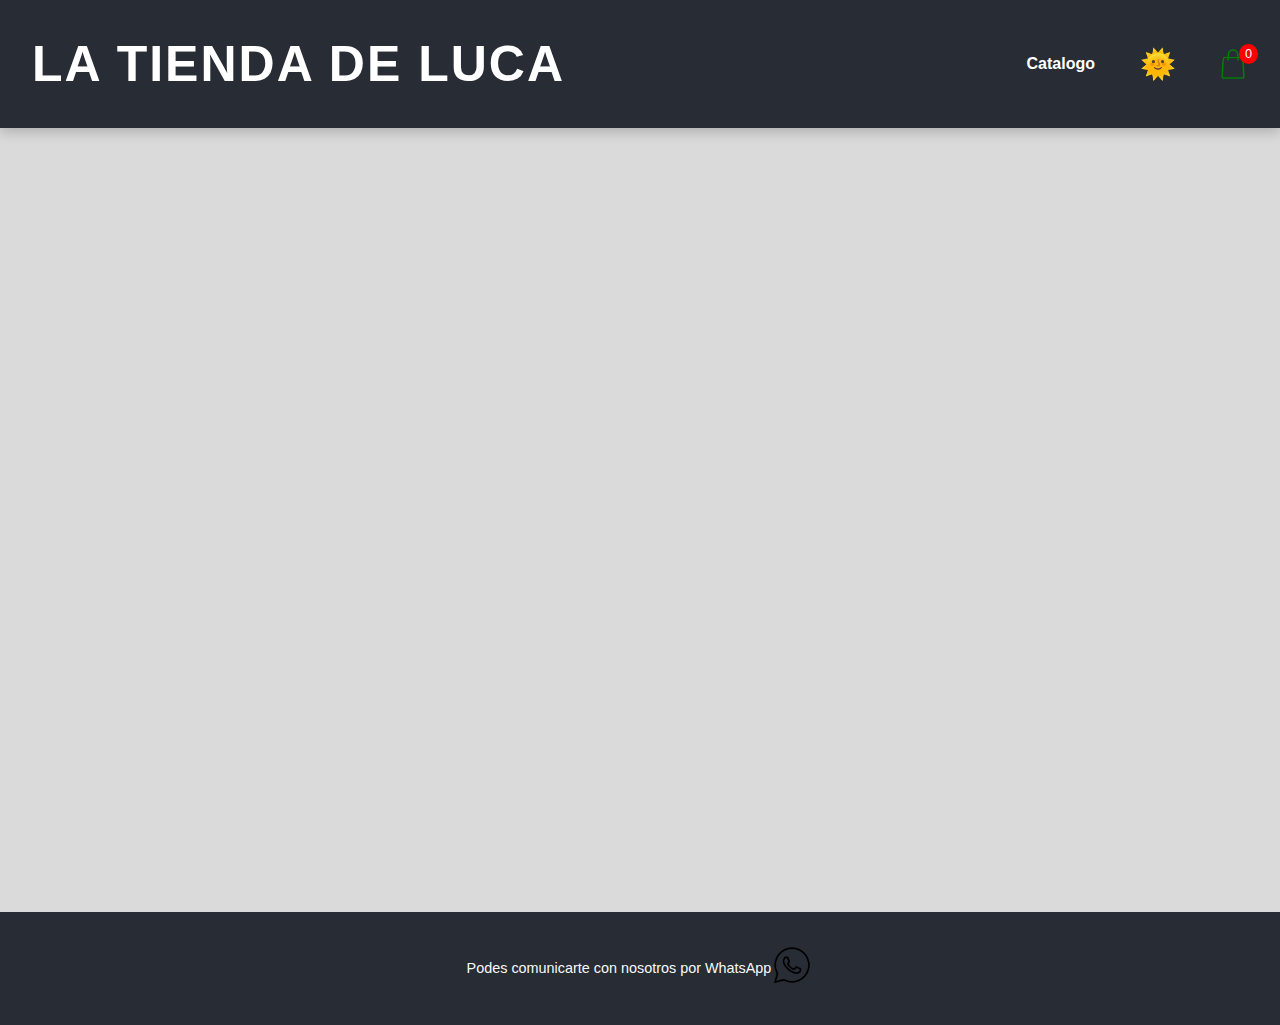
<file: index.html>
<!DOCTYPE html>
<html lang="en">
<head>
    <meta charset="UTF-8">
    <meta name="viewport" content="width=device-width, initial-scale=1.0">
    <title>La tienda de Luca</title>
    <link rel="stylesheet" href="app/css/styles.css">
    <link id="themeStylesheet" rel="stylesheet" href="app/css/light-theme.css">
    
    <link rel="stylesheet" href="https://cdnjs.cloudflare.com/ajax/libs/font-awesome/5.15.4/css/all.min.css">
</head>
<body>
    
    <div id="preloader">
        <div id="loader"></div>
    </div>

    <div id="root">

    </div>
    
 <script>
  window.addEventListener("load", function() {
    setTimeout(function() {
      document.getElementById("preloader").style.display = "none";
    }, 1500); 
   });
   
 </script>

    <script src="./app/index.js" type="module"></script>
    
</body>

</html>
</file>
<file: app/css/styles.css>
html{
  height: 100%; 
  margin: 0;
  padding: 0;
  
}
body {
  height: 100%; 
  font-family: 'Montserrat', sans-serif;
  line-height: 1.6;
  margin: 0;
  padding: 0;
  min-height: 100vh;
}



/* Encabezado */
header {
  display: flex;
  justify-content:space-between; 
  align-items: center;
  padding: 1.5rem 2rem;
  
}
#desc{
  font-weight: 700;
}
#prec{
  font-weight:bold ;
}
#catal {
  display: inline-flex;
  align-items: center; 
  border: none;
  padding: 0.5rem 1.5rem;
  border-radius: 8px;
  cursor: pointer;
  font-size: 1rem;
  font-weight: 600;
  transition: background-color 0.3s ease, transform 0.3s ease, box-shadow 0.3s ease;
}

#catal:hover {
  transform: translateY(-3px); 
}


header .logo {
  flex-grow: 1; 
  /*text-align: center; */
  font-size: 50px; 
  font-weight: bold;
  letter-spacing: 2px;
  text-transform: uppercase;
  transition: color 0.3s ease;
}

.header-icons {
  display: flex; 
  align-items: center;
  justify-content: flex-end;
  gap: 1rem;
}
.container { 
  display: flex;
  justify-content: space-between; 
  align-items: center; 
}
.carrito {
  position: relative;
  display: flex;
  margin-left: 20px; 
}
.catalogo1{
    padding: 8px 16px;
    border-radius: 5px;
    font-size: 0.9rem; 
    font-weight: bold;
    cursor: pointer;
    transition: all 0.3s ease;
  }

  .catalogo1:hover {
    color: #fff;
    background-color: #ff4c4c;
    border-color: #ff4c4c;
    transform: scale(1.05);
  }


.carrito span {
  position: absolute;
  top: -10px;
  right: -15px;
  border-radius: 50%;
  padding: 3px 7px;
  font-size: 0.8rem;
}
.carrito span:hover{
  background-color: #555; 
  transform: translateY(-3px); 
  box-shadow: 0px 4px 8px rgba(0, 0, 0, 0.3); 
}
#cartCount {
  position: absolute;
  top: -5px;
  right: -10px;
  border-radius: 50%;
  padding: 0 6px;
  font-size: 0.8rem;
}

.theme-toggle, .menu-toggle {
  background: none;
  border: none;
  font-size: 1.8rem; 
  cursor: pointer;
  margin-left: 15px;
  transition: transform 0.3s ease;
}
.theme-toggle:hover{
  background-color: #555; 
  transform: translateY(-3px); 
  box-shadow: 0px 4px 8px rgba(0, 0, 0, 0.3);
  border-radius: 8px
  ; 
}
.carrito img {
  width: 30px;
  height: 30px;
  cursor: pointer; 
}



/* MAIN */
main {
  display: flex;
  max-height: max-content;
  margin: auto;
  justify-content: flex-start;
  flex: 1;
  min-height: 80vh;
}
Main#section{
  padding: 2rem;

}
/* CATEGORIAS */
.categorias{
  justify-self: center;
  display: none;
  max-height: max-content;
  min-width: 15%;
  padding: 0rem 2rem;
  margin: 2rem; 
  border-radius: 12px;
  transition: background-color 0.3s ease, box-shadow 0.3s ease; 
}


.categorias h2 {
  text-align: start;
  display: flex;
  align-items: center;
  justify-content: space-between;
  height: 3rem;
  cursor: pointer;

}

.categorias .flecha {
  display: inline-block;
  margin-left: 0.5rem;
  transition: transform 0.3s ease;
}

.categorias h2 {
  width: 100%; 
}

.categorias ul {
  list-style: none;
  padding: 5px;
  max-height: 0;
  overflow: hidden;
  transition: max-height 0.6s ease; 
  margin: 0px;
}

.categorias ul.desplegado {
  max-height: 630px; 
}

.categorias ul li {
  padding: 0.60rem 0;
  cursor: pointer;
  transition: color 0.3s ease, padding-left 0.3s ease;
}

.categorias ul li:hover {
  padding-left: 10px;
}

.categorias h2:hover {
  transition: color 0.3s ease;
}

.rotado {
  transform: rotate(180deg);
  transition: transform 0.3s ease;
}



/* Buscador */
.search-container {
  display: none;
  position: relative;
  width: 100%;
  max-width: 400px;
  margin: 0 auto;
  margin-bottom: 2rem;
}

#buscador {
  padding: 0.75rem 0rem 0.75rem 0.75rem; 
  font-size: 1rem;
  border-radius: 25px;
  border: 1px solid #ced4da;
  width: 100%;
  max-width: 400px;
  box-shadow: 0 0 15px rgba(0, 0, 0, 0.1);
  transition: border-color 0.3s ease, box-shadow 0.3s ease;
}
.search-icon {
  position: absolute;
  right: 0.5px; 
  top: 50%;
  transform: translateY(-50%);
  color: #888;
  font-size: 1.2rem;
  pointer-events: none; 
}
#buscador:focus {
  outline: none;
  border-color: #ff0000;
  box-shadow: 0 0 10px rgba(255, 0, 0, 0.2);
}

div.main-content{
  width: 100%;
}



/* Productos */
.productos {
  display: flex;
  flex-wrap: wrap;
  justify-content: flex-start; 
  align-items: center; 
  gap: 1.0rem;
}

.product-card {
  width: calc(25.333% - 1rem);
  min-height: 350px; 
  border-radius: 10px;
  padding: 1rem;
  text-align: center;
  transition: transform 0.3s ease, box-shadow 0.3s ease;
}


.dark-theme .product-card {
  width: 220px;
}

.product-card img {
  width: 100%; 
  height: 220px; 
  object-fit: cover; 
}


.product-card h3 {
  font-size: 1.1rem;
  height: 40px; 
}

.product-card p {
  font-size: 1rem;
  margin-bottom: 0.5rem;
  font-weight: bold;
  height: 30px; 
  overflow: hidden;
}


.product-card button {
  border: none;
  padding: 0.5rem 1rem;
  border-radius: 5px;
  cursor: pointer;
  transition: background-color 0.3s ease, transform 0.3s ease;
}


.product-card button:hover {
  transition: max-height 0.6s ease-out; 
}



.product-card:hover {
  transform: translateY(-5px);
  box-shadow: 0 0 20px rgba(0, 0, 0, 0.2);
}

.product-card .quantity-controls {
  display: flex;
  justify-content: space-around;
  margin-top: 0.5rem;
  
}
 /* RESPONSIVE */

 @media screen and (max-width: 768px) {
  main {
    flex-direction: column;
    padding: 1.5rem;
    align-items: center;
  }

  header {
    flex-direction: column;
    padding: 1rem;
  }


  .header-icons {
    justify-content: center;
    margin-top: 0.5rem;
  }
  .header-icons button, .header-icons .carrito {
    font-size: 1.5rem;
    margin: 0.5rem;
  }
  .backhome {
    margin-bottom: 1rem;
  }
  
  .categorias {

    width: 100%;
    margin-bottom: 2rem;
    padding: 1rem;
  }

  .main-content {
    width: 100%;
    padding: 0;
  }
  .productos{
    display: flex;
    flex-wrap: wrap;
    justify-content: center;
    align-items: stretch;
    gap: 1.5rem;
  } 
  .product-card {
    min-width: 250px;
    min-height: 300px;
  }

  .search-container {
    display: flex;
    justify-content: center;
    align-items: center;
    width: 100%;
    
    position: relative;
  }

  .home {
    position: static;
    margin: 10px 0;
    text-align: center;
    width: 100%;
  }

  #buscador {

    font-size: 1rem;
    border: 1px solid #ccc;
    background-color: #fff;
  }

  .search-icon {
    top: 18px;
    right: 8px;
  }

  .product-card img {
    height: auto;
    max-height: 150px;
    object-fit: cover;
    width: 100%
  }

  .cart-items {
    max-height: 200px;
  }

  .modal-content {
    width: 95%; 
    padding: 15px; 
  }
  .total {
    font-size: 1rem;
  }


  /*ERROR 404 Y BOTON DE VOLVER */
  #error404 {
    display: flex;
    flex-direction: column;
    align-items: center;
    justify-content: center;
    height: 60vh;
    text-align: center;
  }

  #error404 h3 {
    font-size: 2rem; 
    margin-bottom: 1rem;
  }
  #crz.error{
    width: 10px;
    height: 10px;
  }
  .backhome {
    color: #000;
    background-color: #fff;
    border: 2px solid #000;
    padding: 8px 16px;
    border-radius: 5px;
    font-size: 0.9rem; 
    font-weight: bold;
    cursor: pointer;
    transition: all 0.3s ease;
  }

  .backhome:hover {
    color: #fff;
    background-color: #ff4c4c;
    border-color: #ff4c4c;
    transform: scale(1.05);
  }
}
@media screen and (max-width: 1280px) and (max-height: 800px) {
  #main-header{
    min-width: 300px;
  }
  main {
    flex-direction: column;
    padding: 1.5rem;
    align-items: center;
  }

  header {
    flex-direction: column;
    padding: 1rem;
  }

  header .logo {
    text-align: center;
    margin-bottom: 0.5rem;
  }

  .header-icons {
    justify-content: center;
    margin-top: 0.5rem;
  }

  .categorias {
    width: 100%;
    margin-bottom: 2rem;
    padding: 1rem;
  }

  .main-content {
    width: 100%;
    padding: 0;
  }

  .productos {
    display: flex;
    flex-wrap: wrap;
    justify-content: center;
    align-items: stretch;
    gap: 1.5rem;
  }

  .product-card {
    width: calc(50% - 1rem); 
    min-height: 350px;
  }

  .search-container {
    display: flex;
    justify-content: center;
    align-items: center;
    width: 100%;
    padding-bottom: 1rem;
    position: relative;
  }

  .home {
    position: static;
    margin: 10px 0;
    text-align: center;
    width: 100%;
  }

  #buscador {
    width: 100%;
    font-size: 1rem;
    border: 1px solid #ccc;
    border-radius: 4px;
    background-color: #fff;
  }

  .search-icon {
    top: 18px;
    right: 8px;
  }

  .product-card img {
    height: 180px;
  }

  .cart-items {
    max-height: 250px;
  }

  .modal-content {
    width: 100%;
    padding: 0;
  }

  .total {
    font-size: 1rem;
  }


  /* Estilos para la sección de error 404 y botón de volver */
  #error404 {
    display: flex;
    flex-direction: column;
    align-items: center;
    justify-content: center;
    height: 60vh;
    text-align: center;
  }

  #error404 h3 {
    font-size: 2rem;
    margin-bottom: 1rem;
  }

  .backhome {
    color: #000;
    background-color: #fff;
    border: 2px solid #000;
    padding: 8px 16px;
    border-radius: 5px;
    font-size: 0.9rem;
    font-weight: bold;
    cursor: pointer;
    transition: all 0.3s ease;
  }

  .backhome:hover {
    color: #fff;
    background-color: #ff4c4c;
    border-color: #ff4c4c;
    transform: scale(1.05);
  }
}

/* H2 DEL CARRUSEL DE FOTOS*/
.destc {
  font-size: 24px; 
  font-weight: bold; 
  margin-bottom: 20px; 
  text-align: left; 
  
}
.scroll-container button{
  border: none;
  padding: 0.5rem 1rem;
  border-radius: 5px;
  cursor: pointer;
  transition: background-color 0.3s ease, transform 0.3s ease;
}



/* MODAL */

.modal {
  display: none; 
  position: fixed;
  z-index: 1000;
  left: 0;
  top: 0;
  width: 100%;
  height: 100%;
  overflow: auto;
  padding-top:60px ;
  background-color: rgba(0, 0, 0, 0.5); 
  transition: opacity 0.3s ease;
}

.modal-content {
  margin: auto;
  padding: 20px;
  width: 88%;
  max-width: 500px;
  border-radius: 10px;
  position: relative;

  
}

.modal h2{
  text-align: center;
}

.btn-checkout {
  background-color: #25D366; 
  color: white;
  border: none;
  border-radius: 5px;
  padding: 10px 20px;
  font-size: 16px;
  font-weight: bold;
  cursor: pointer;
  transition: background-color 0.3s ease, transform 0.3s ease;
  display: inline-flex;
  align-items: center; 
}

.btn-checkout:hover {
  background-color: #1DA851; 
  transform: scale(1.05); /
}
#foo.wpp{
  width: 20px;
  height: 20px;
  margin: 5px;
}

.btn-delete{
  margin-right: 20px;
}
.close {
  float: right;
  font-size: 28px;
  font-weight: bold;
}

.close:hover,
.close:focus {
  color: #000;
  text-decoration: none;
  cursor: pointer;
}

.cart-items {
  margin-top: 20px;
  max-height: 300px; 
  overflow-y: auto; 
}


.cart-items {
  max-height: 250px;
  overflow-y: auto;
  padding-right: 10px;
}

.cart-item {
  
  justify-content: space-between;

  padding: 15px 0;
  flex-direction: column;
}

.cart-item img {
  width: 60px;
  height: 60px;
  object-fit: cover;
  border-radius: 5px;
}

.cart-item h4 {
  margin: 0;
  font-size: 1em;
}

.cart-item p {
  margin: 5px 0 0 0;
}


.quantity-controls {
  display: flex;
  align-items: center;
}

.quantity-controls button {
  border: none;
  padding: 5px 10px;
  margin: 0 5px;
  font-size: 1em;
  border-radius: 5px;
  transition: background-color 0.3s;
}

.total {
  text-align: right;
  margin-top: 20px;
  font-size: 1.2em;
  font-weight: bold;
}


/* BOTON DE VOLVER ARRIBA Y CARRITO FLOTANTE */
#scrollTopBtn, .floating-cart {
  display: none; 
  align-items: center;
  justify-content: center;
  width: 50px; 
  height: 50px; 
  border-radius: 50%;
  cursor: pointer;
  transition: background-color 0.3s, transform 0.3s; 
}

#scrollTopBtn {
  position: fixed;
  bottom: 20px; 
  right: 15px;
  border: none;
  z-index: 100;
}

#scrollTopBtn:hover {
  transform: scale(1.1); 
}

.floating-cart {
  position: fixed;
  top: 70px; 
  right: 15px; 
}
.floating-cart:hover{
  transform: scale(1.1); }

.floating-cart img {
  width: 30px; 
  height: 30px; 
}

.cart-count {
  position: absolute; 
  top: -2px; 
  right: -1px; 
  border-radius: 50%; 
  width: 20px; 
  height: 20px; 
  display: flex; 
  align-items: center; 
  justify-content: center;
  font-size: 12px; 
  font-weight: bold; 
  z-index: 100; 
}

/* FOOTER */
footer {
  display: flex;
  justify-content: center;
  align-items: center;
  width: 100%;
  text-align: center;
  padding-top: 1rem;
  padding-bottom: 1rem;
  font-size: 0.9rem;
  
}

section, footer {
  transition: background-color 0.3s ease, color 0.3s ease;
}


.empty-cart-btn {
  border: none;
  padding: 10px 20px;
  cursor: pointer;
  margin-top: 10px;
  font-size: 16px;
  border-radius: 5px;
  transition: background-color 0.3s;
}




/* HOME */

.home {
  position:absolute; 
  bottom: 500px; 
  left:   10px; 
  text-decoration: none; 
  color: #ff0000; 
  font-weight: bold; 
}

.home:hover {
  text-decoration: underline; 
  color: #6e9bcc; 
}




.scroll-container {
  display: flex;
  flex-direction: column;
  align-items: center;
  margin: 20px;
  width: 100%;
}

.carousel-container {
  position: relative;
  overflow: hidden;
  width: 100%;
  max-width: 100%;
  border-radius: 10px;
  box-shadow: 0 4px 8px rgba(0, 0, 0, 0.2);
}

.image-container {
  display: flex;
  transition: transform 0.5s ease;
}
/* HOME CARRUSEL DE IMAGENES */
.product-card1 {
  flex: 0 0 100%; 
  box-sizing: border-box;
  text-align: center;
  padding: 10px;
  border-radius: 10px;
  margin: 10px 0; 
  transition: transform 0.3s ease, box-shadow 0.3s ease;
}

.product-card1 h3 {
  font-size: 1.5em;
  margin: 10px 0;
}

.product-card1 img {
  width: 100%;
  height: auto;
  max-height: 300px;
  border-radius: 10px;
  object-fit: contain;
}

.product-card1 p {
  margin: 10px 0;
  
}

.carousel-button {
  position: absolute;
  top: 50%;
  transform: translateY(-50%);
  padding: 10px 15px;
  cursor: pointer;
  border: none;
  border-radius: 5px;
  transition: background-color 0.3s ease;
}

.carousel-button:first-child {
  left: 10px;
}

.carousel-button:last-child {
  right: 10px;
}



@media (max-width: 600px) {
  .carousel-button {
      padding: 8px 12px;
  }

  .product-card1 h3 {
      font-size: 1.2em;
  }
}
a{
  text-decoration: none;
}

 /* ERROR 404 */
#error404 {
  display: flex;
  flex-direction: column; 
  align-items: center;
  justify-content: center;
  height: 100%; 
  width: 100%;
  text-align: center;
  padding: 1.5rem;
}

.content {
  display: flex;
  align-items: center;
  gap: 20px; 
  margin-bottom: 20px; 
}

#error404 h3 {
  font-size: 80px;
}

#crz.error {
  display: none;
}

.backhome {
  padding: 5px 10px;
  border-radius: 5px;
  font-weight: bold;
  cursor: pointer;
  transition: all 0.3s ease;
  font-size: 1rem;
  margin-top: 20px; 
}

.backhome:hover {
  transform: scale(1.05);
}
/* ERROR 404 *//* ERROR 404 *//* ERROR 404 *//* ERROR 404 *//* ERROR 404 *//* ERROR 404 */
</file>
<file: app/css/light-theme.css>
body {
    background-color: #dadadb;
    transition: background-color 0.3s ease, color 0.3s ease;
    color: #333;
}
/* el encabezado */
header{
  background-color: #282c34;
  color: white;
  box-shadow: 0 4px 12px rgba(0, 0, 0, 0.2); 
}
a{
  color: #fff;
  text-decoration: none;
}
a:hover{
  color: #ff4757;
}
header .logo:hover {
    color: #ff4757;
  }
.carrito span {
    background-color: #ff4757;
    color: white;
}
#cartCount{
    background-color: #ff0000;
    color: white;
}
.theme-toggle, .menu-toggle {
    color: white;
} 

h4{
  color: #000;
}
/* Categorias */
.categorias {
    background-color: #fff;
    box-shadow: 0 8px 24px rgba(0, 0, 0, 0.1);
}
.categorias:hover{
    box-shadow: 0 12px 30px rgba(0, 0, 0, 0.15);
}
.categorias ul li:hover {
    color: #ff4757;
}
.categorias h2:hover{
    color: #ff4757;
}


/*Productos */
.product-card {
    border: 1px solid #dee2e6;
    background-color: #ffffff;
    box-shadow: 0 0 15px rgba(0, 0, 0, 0.1);
}
.product-card h3 {
    color: #000;
}
.product-card button {
    background-color: #ff0000;
    color: white;
}
.product-card button:hover{
    background-color: #c21111;
}
button:disabled {
    background-color: #8f9294;
  }
  
button:disabled:hover {
    background-color: #8f9294;
  }
  


/* Modal */
.modal {
    background-color: rgba(0, 0, 0, 0.4); 
} 
.modal-content {
    background-color: #fefefe;
    border: 1px solid #888;
    box-shadow: 0 0 20px rgba(0, 0, 0, 0.2);
}
.close {
    color: #aaa;
}
.close:hover,
.close:focus {
  color: #000;
}   



aside{
    background-color: #ced4da;
  }

  .botton{
    opacity: 0;
  }  



  /* Carro */
  .cart-item {
    border-bottom: 1px solid #ddd;
  }
  .cart-item p {
    color: #666;
  }
  .quantity-controls button{
    background-color: #3498db;
    color: white;
  }
  .quantity-controls button:disabled {
    background-color: #ccc;
  }
  
  .quantity-controls button:hover:not(:disabled) {
    background-color: #2980b9;
  }
 #totalPrice {
    color: #058f3e;
  }
  


  /* Boton de subir */
  #scrollTopBtn {
    background-color: #333; 
    color: white; 
  }
  #scrollTopBtn:hover {
    background-color: #555; 
  }

  /*Carrito flotante */
  .floating-cart{
    background-color: #333;
    box-shadow: 0 4px 12px rgba(0, 0, 0, 0.3);
  }
  .floating-cart:hover{
    background-color: #555; 
  } 
  .cart-count {
    background-color: red; 
    color: white; 
  } 

  /* Footer */
  footer{
    background-color: #282c34; 
    color: #f8f9fa;
  }



  .empty-cart-btn{
    background-color: #ff4c4c; 
    color: white;
  }
  .empty-cart-btn:hover {
    background-color: #ff0000; 
  }
    /* ERROR 404 */
    #error404{
      color: #000;
      
    }
 
  .backhome {
      color: #000;
      background-color: #fff;
      border: 2px solid #000;
      padding: 5px 10px;
      border-radius: 5px;
      font-weight: bold;
      cursor: pointer;
      transition: all 0.3s ease;
      margin-top: 20px; 
      font-size: 1rem;
  }
  
  .backhome:hover {
      color: #fff;
      background-color: #ff4c4c;
      border-color: #ff4c4c;
      transform: scale(1.05);
  }
  
  .catalogo1{
    color: #fff;
    background-color: #282c34;
    border: 2px solid #000;
  }
  .carousel-button:hover{
    color: red;
    transform:translate(5);
  }

  /* Buscador */
  
  #buscador{
    background-color: #fff;
    border: 1px solid #000000;
    box-shadow: 0 0 15px rgba(0, 0, 0, 0.1);
  }

  .productoHome {
    background-color: #ff0000;
    color: white;
}
  .productoHome:hover{
    background-color: #c21111;
}
</file>
